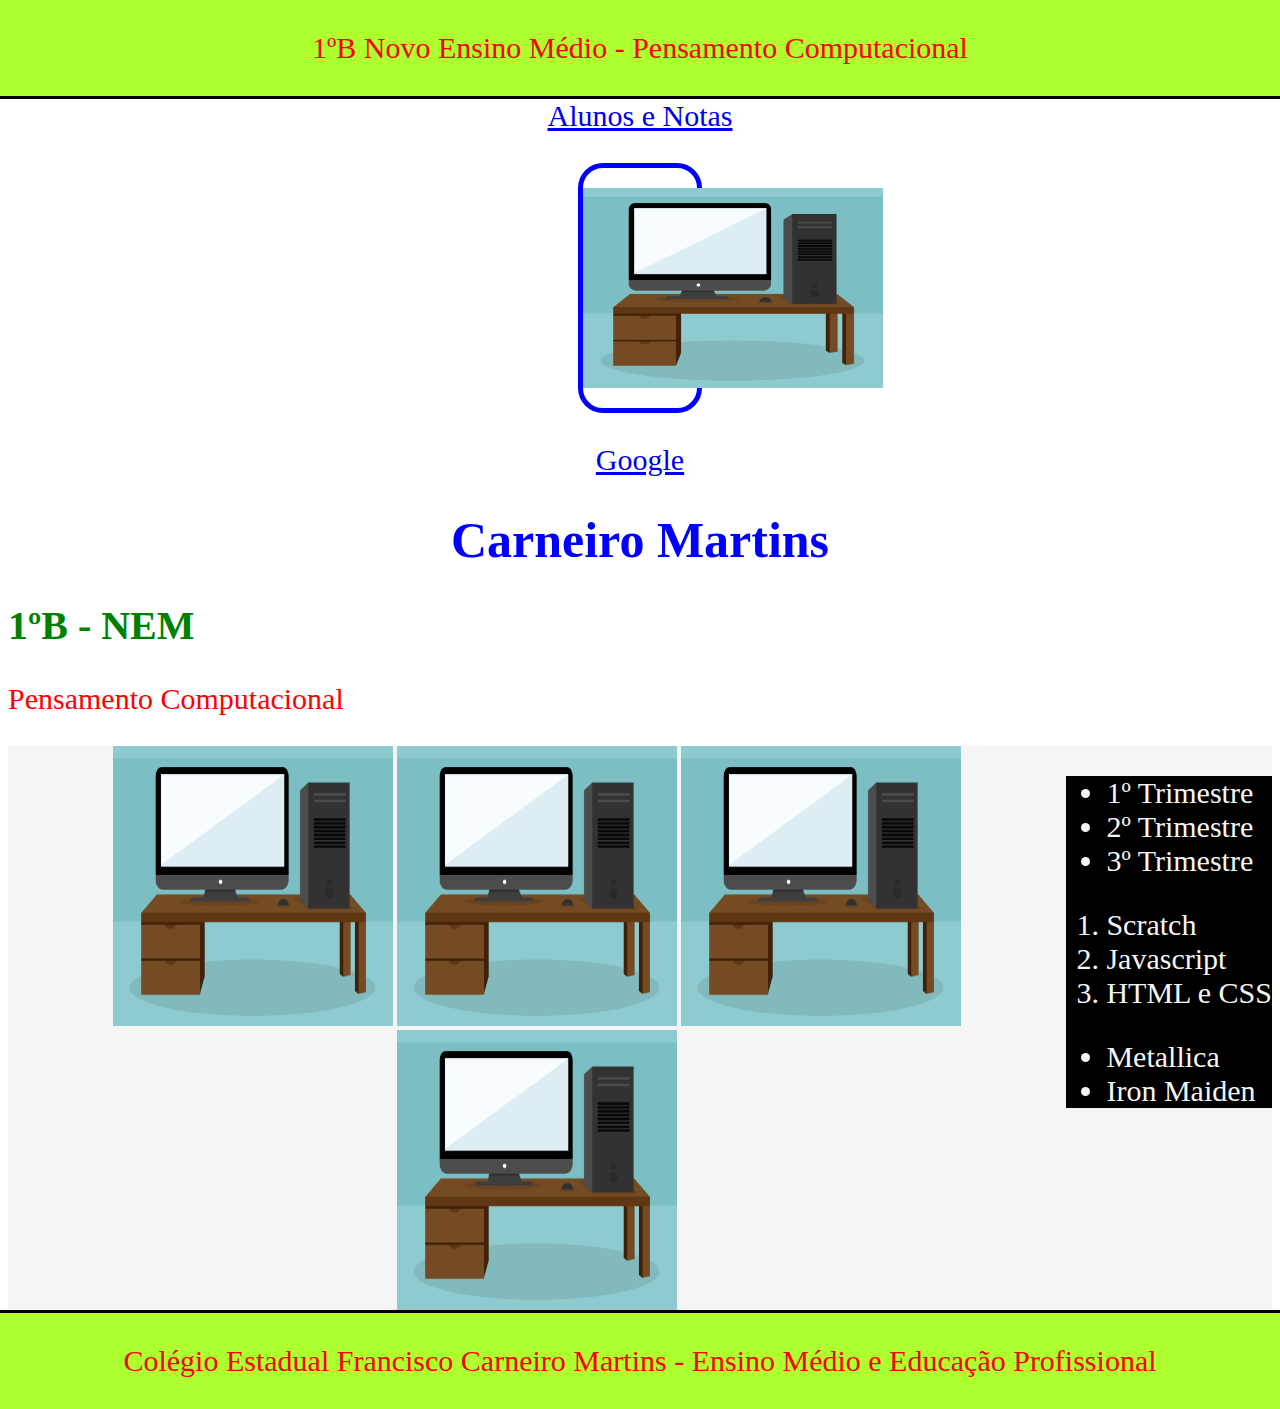
<file: index.html>
<head>
    <link rel="stylesheet" href="style.css">
</head>

<body>
    <header id="cabecalho">
        <p>1ºB Novo Ensino Médio - Pensamento Computacional</p>
    </header>
    <nav id="menu">
        <a href="alunos.html">Alunos e Notas</a>
    </nav>
    <p id="imagem"><img src="computador.png" width="300px" height="200px"></p>
    <p id="link"><a href="https://www.google.com.br">Google</a></p>
    <h1>Carneiro Martins</h1>
    <h2>1ºB - NEM</h2>
    <p>Pensamento Computacional</p>
    <aside id="lateral">
        <div class="listas">
            <ul class="lista">
                <li>1º Trimestre</li>
                <li>2º Trimestre</li>
                <li>3º Trimestre</li>
            </ul>
            <ol class="lista">
                <li>Scratch</li>
                <li>Javascript</li>
                <li>HTML e CSS</li>
            </ol>
            <ul class="minhalista">
                <li>Metallica</li>
                <li>Iron Maiden</li>
            </ul>
        </div>
    </aside>

    <div class="imagens">
        <img src="computador.png" width="280" height="280">
        <img src="computador.png" width="280" height="280">
        <img src="computador.png" width="280" height="280">
        <img src="computador.png" width="280" height="280">
    </div>

    <footer class="rodape">
        <p>Colégio Estadual Francisco Carneiro Martins - Ensino Médio e Educação Profissional</p>
    </footer>

</body>
</file>
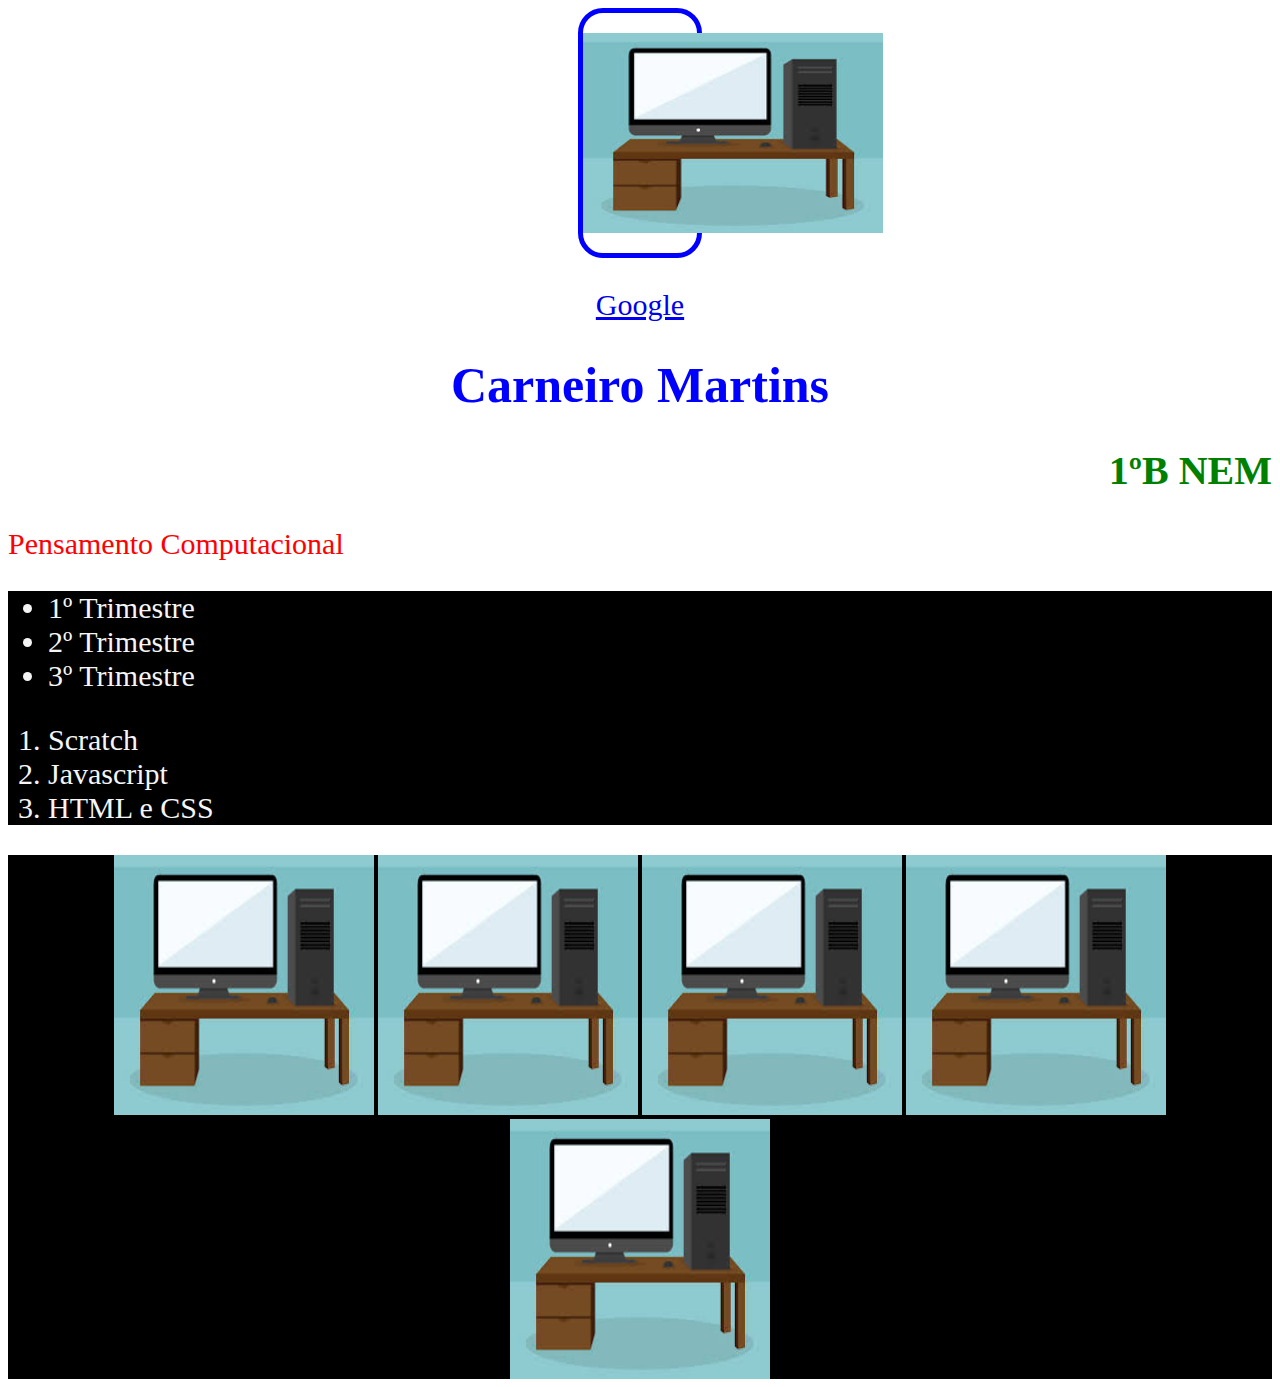
<file: ::/index.html>
<head>
    <link rel="stylesheet" href= "style.css">
</head>
<body>
    <p id="imagem"><img src="computador.png" width="300px"
height="200px"></p>
    <p id="link"><a href="https://www.google.com.br">Google</a></p>
    <h1>Carneiro Martins</h1>
    <h2>1ºB NEM</h2>
    <p>Pensamento Computacional</p>
    
<div class="listas">
	<ul class="lista">
         <li>1º Trimestre</li>
         <li>2º Trimestre</li>
         <li>3º Trimestre</li> 
    </ul>

    <ol class="lista">
         <li>Scratch</li>
         <li>Javascript</li>
         <li>HTML e CSS</li>

    </ol>
</div>

<div class="imagens">
   <img src="computador.png" width="260" height="260">
   <img src="computador.png" width="260" height="260">
   <img src="computador.png" width="260" height="260">
   <img src="computador.png" width="260" height="260">
   <img src="computador.png" width="260" height="260">

   </div>

</body>
</file>
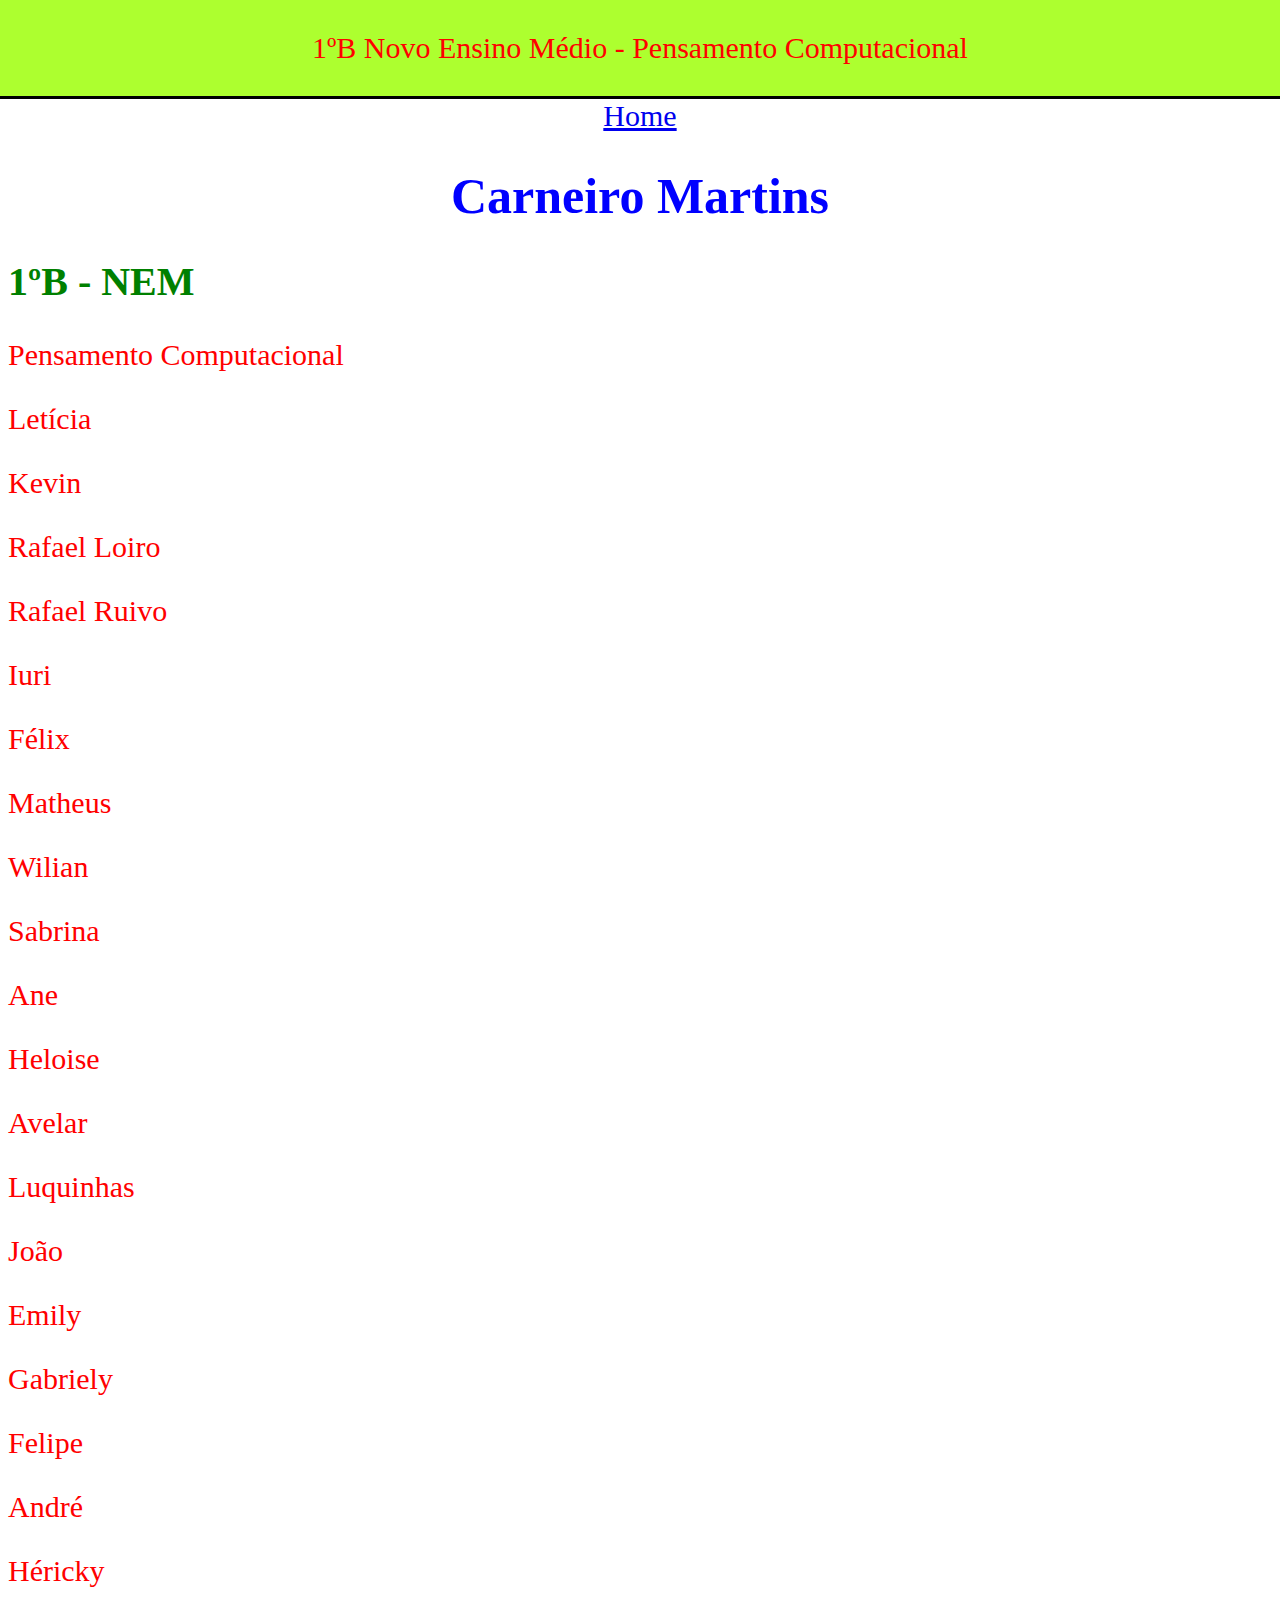
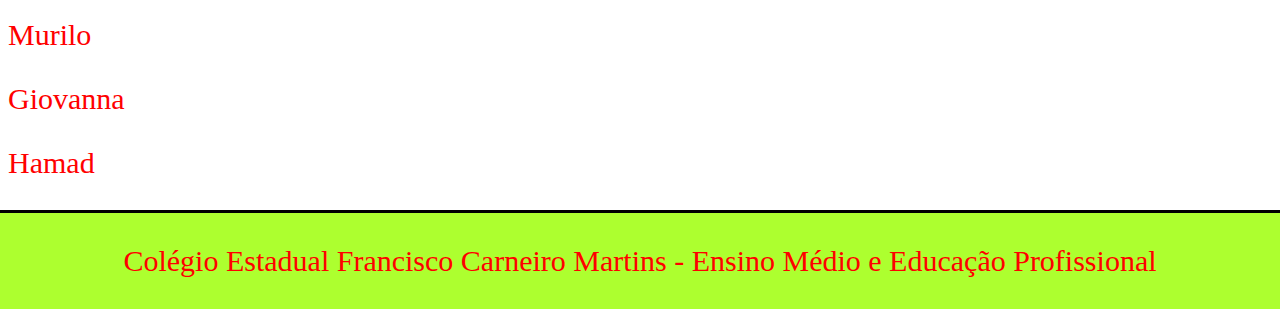
<file: alunos.html>
<head>
    <link rel="stylesheet" href="style.css">
</head>

<body>
    <header id="cabecalho">
        <p>1ºB Novo Ensino Médio - Pensamento Computacional</p>
    </header>
    <nav id="menu">
        <a href="index.html">Home</a>
    </nav>
    <h1>Carneiro Martins</h1>
    <h2>1ºB - NEM</h2>
    <p>Pensamento Computacional</p>

    <div id="alunos">
    <p id="alunos"> Letícia </p>
    <p id="alunos"> Kevin </p>
    <p id="alunos"> Rafael Loiro </p>
    <p id="alunos"> Rafael Ruivo </p>
    <p id="alunos"> Iuri </p>
    <p id="alunos"> Félix </p>
    <p id="alunos"> Matheus </p>
    <p id="alunos"> Wilian </p>
    <p id="alunos"> Sabrina </p>
    <p id="alunos"> Ane </p>
    <p id="alunos"> Heloise </p>
    <p id="alunos"> Avelar </p>
    <p id="alunos"> Luquinhas </p>
    <p id="alunos"> João </p>
    <p id="alunos"> Emily </p>
    <p id="alunos"> Gabriely </p>
    <p id="alunos"> Felipe </p>
    <p id="alunos"> André </p>
    <p id="alunos"> Héricky </p>
    <p id="alunos"> Murilo </p>
    <p id="alunos"> Giovanna </p>
    <p id="alunos"> Hamad </p>

    <footer class="rodape">
        <p>Colégio Estadual Francisco Carneiro Martins - Ensino Médio e Educação Profissional</p>
    </footer>

</body>
</file>
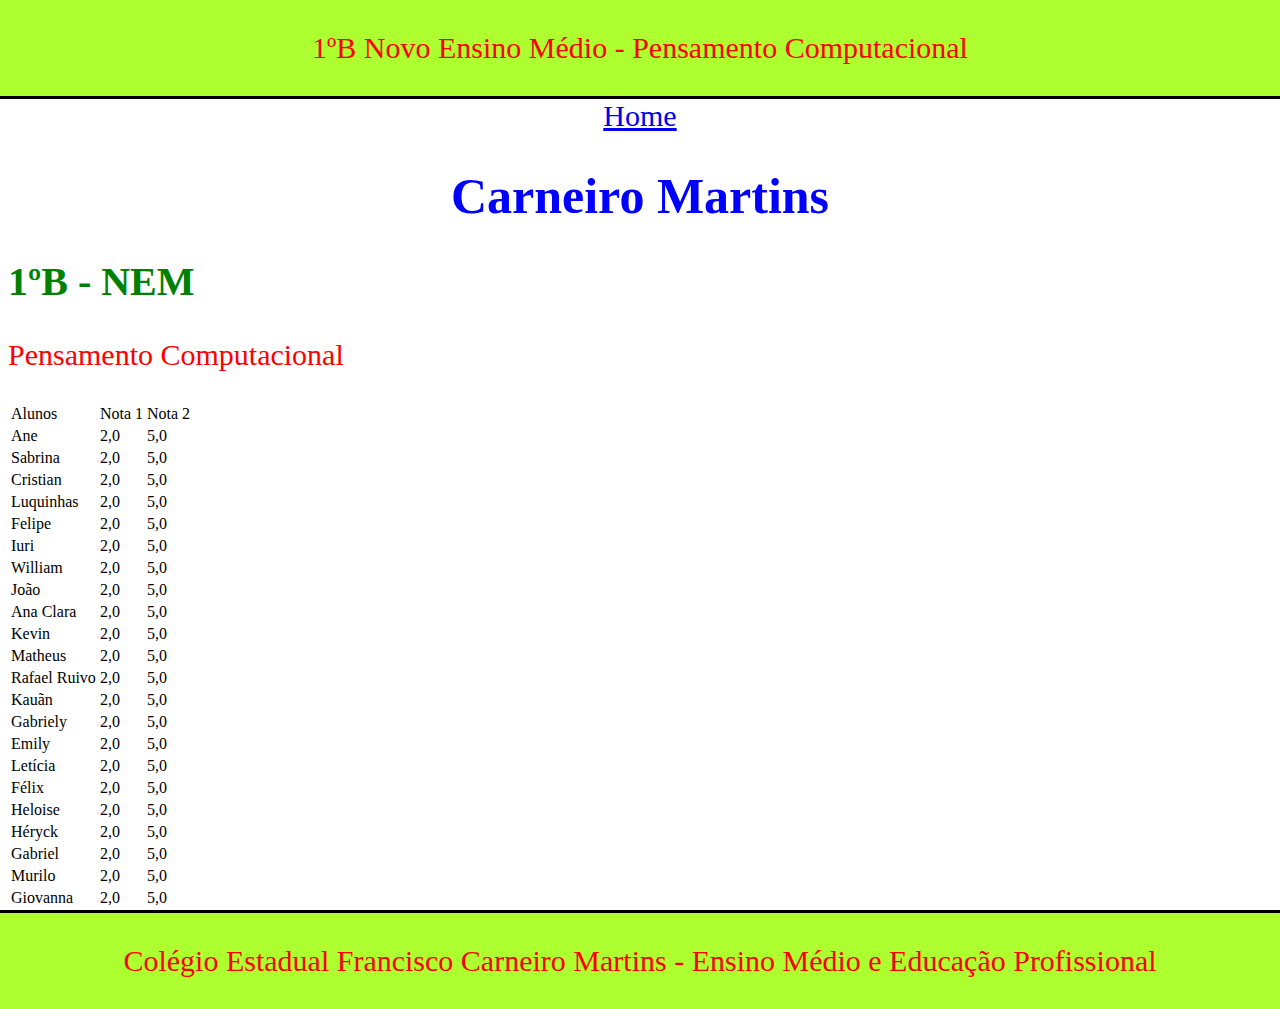
<file: 1B--Victor-Matheus-main/1B--Victor-Matheus-main/alunos.html>
<head>
    <link rel="stylesheet" href="style.css">
</head>

<body>
    <header id="cabecalho">
        <p>1ºB Novo Ensino Médio - Pensamento Computacional</p>
    </header>
    <nav id="menu">
        <a href="index.html">Home</a>
    </nav>
    <h1>Carneiro Martins</h1>
    <h2>1ºB - NEM</h2>
    <p>Pensamento Computacional</p>

    <div id="alunos">
    <table>
     <tr>
           <td id="alunos"> Alunos</td>
           <td id="alunos"> Nota 1</td>
           <td id="alunos"> Nota 2</td>

     </tr>
     <tr>

           <td id="alunos"> Ane</td>
           <td id="alunos"> 2,0</td>
           <td id="alunos"> 5,0</td>
     </tr>   
           <td id="alunos"> Sabrina</td>
           <td id="alunos"> 2,0</td>
           <td id="alunos"> 5,0</td>
</tr>             
           <td id="alunos"> Cristian</td>
           <td id="alunos"> 2,0</td>
           <td id="alunos"> 5,0</td> 
           </tr> 
           <td id="alunos"> Luquinhas</td>
           <td id="alunos"> 2,0</td>
           <td id="alunos"> 5,0</td>
           </tr> 
           <td id="alunos"> Felipe</td>
           <td id="alunos"> 2,0</td>
           <td id="alunos"> 5,0</td>
           </tr> 
           <td id="alunos"> Iuri</td>
           <td id="alunos"> 2,0</td>
           <td id="alunos"> 5,0</td>
           </tr> 
           <td id="alunos"> William</td>
           <td id="alunos"> 2,0</td>
           <td id="alunos"> 5,0</td>
           </tr> 
           <td id="alunos"> João</td>
           <td id="alunos"> 2,0</td>
           <td id="alunos"> 5,0</td>
           </tr> 
           <td id="alunos"> Ana Clara</td>
           <td id="alunos"> 2,0</td>
           <td id="alunos"> 5,0</td>
           </tr> 
           <td id="alunos"> Kevin</td>
           <td id="alunos"> 2,0</td>
           <td id="alunos"> 5,0</td>
           </tr> 
           <td id="alunos"> Matheus</td>
           <td id="alunos"> 2,0</td>
           <td id="alunos"> 5,0</td>
           </tr> 
           <td id="alunos"> Rafael Ruivo</td>
           <td id="alunos"> 2,0</td>
           <td id="alunos"> 5,0</td>
           </tr> 
           <td id="alunos"> Kauãn</td>
           <td id="alunos"> 2,0</td>
           <td id="alunos"> 5,0</td>
           </tr> 
           <td id="alunos"> Gabriely</td>
           <td id="alunos"> 2,0</td>
           <td id="alunos"> 5,0</td>           
           </tr> 
           <td id="alunos"> Emily</td>
           <td id="alunos"> 2,0</td>
           <td id="alunos"> 5,0</td>
           </tr> 
           <td id="alunos"> Letícia</td>
           <td id="alunos"> 2,0</td>
           <td id="alunos"> 5,0</td>
           </tr> 
           <td id="alunos"> Félix</td>
           <td id="alunos"> 2,0</td>
           <td id="alunos"> 5,0</td>
           </tr> 
           <td id="alunos"> Heloise</td>
           <td id="alunos"> 2,0</td>
           <td id="alunos"> 5,0</td>
           </tr> 
           <td id="alunos"> Héryck</td>
           <td id="alunos"> 2,0</td>
           <td id="alunos"> 5,0</td>
           </tr> 
           <td id="alunos"> Gabriel</td>
           <td id="alunos"> 2,0</td>
           <td id="alunos"> 5,0</td>
           </tr> 
           <td id="alunos"> Murilo</td>
           <td id="alunos"> 2,0</td>
           <td id="alunos"> 5,0</td>
           </tr> 
           <td id="alunos"> Giovanna</td>
           <td id="alunos"> 2,0</td>
           <td id="alunos"> 5,0</td>        
               
        </tr>
     </table>     

        <footer class="rodape">
        <p>Colégio Estadual Francisco Carneiro Martins - Ensino Médio e Educação Profissional</p>
    </footer>

</body>
</file>
<file: style.css>
.minhalista {
    color:whitesmoke;
    font-size: 30;
}

#menu {
    text-align: center;
    font-size: 30px;
}

#lateral {
    float: right;
}

.listas {
    background: black;
}

.imagens {
    text-align: center;
    background: whitesmoke;
}

#cabecalho {
    text-align: center;
    background: greenyellow;
    border-bottom-style: solid;
    margin-left: -8px;
    margin-right: -8px;
    margin-top: -8px;
    padding: 1px;
}

.rodape {
    text-align: center;
    background: greenyellow;
    border-top-style: solid;
    margin-left: -8px;
    margin-right: -8px;
    margin-bottom: -30px;
    padding: 1px;
}

.lista {
    color: whitesmoke;
    font-size: 30;
}

#imagem {
    text-align: center;
    border: 5px;
    border-style: solid;
    border-color: blue;
    border-top-left-radius: 25px;
    border-top-right-radius: 25px;
    border-bottom-left-radius: 25px;
    border-bottom-right-radius: 25px;
    padding-top: 20px;
    padding-bottom: 20px;
    margin-left: 570px;
    margin-right: 570px;
}

#link {
    text-align: center;
}

p {
    color: red;
    font-size: 30;

}

h1 {
    color: blue;
    text-align: center;
    font-size: 50;
}

h2 {
    color: green;
    text-align: left;
    font-size: 40;

  #alunos {
    background: lightblue;
   }


  #aluno {
    font-size: 20px;
    color: lightcoral;
    border-style: solid;
    margin-right: 85%;
    margin-top: -2px;
    margin-bottom: -2px;
  }
}
</file>
<file: ::/style.css>
.imagens {
    text-align: center;
    background: black;
}
.listas {
   background: black;
}
.minhalista {
    color: whitesmoke
    font-size: 30;
}
.lista {
   color: whitesmoke;
   font-size: 30;
}

#imagem {
   text-align: center;
   border: 5px;
   border-style: solid;
   border-color: blue;
   border-top-left-radius: 25px;
   border-top-right-radius: 25px;
   border-bottom-left-radius: 25px;
   border-bottom-right-radius: 25px;
   padding-top: 20px;
   padding-bottom: 20px;
   margin-left: 570px;
   margin-right: 570px;
}

#link {
  text-align: center;
}

p {
  color: red;
  font-size: 30;
  text-align: left;
}

h1 {
    color: blue;
    font-size: 50;
    text-align: center;
 }

h2 {
    color: green;
    font-size: 40;
    text-align: right;
}
</file>
<file: 1B--Victor-Matheus-main/1B--Victor-Matheus-main/style.css>
.minhalista {
    color:whitesmoke;
    font-size: 30;
}

#menu {
    text-align: center;
    font-size: 30px;
}

#lateral {
    float: right;
}

.listas {
    background: black;
}

.imagens {
    text-align: center;
    background: whitesmoke;
}

#cabecalho {
    text-align: center;
    background: greenyellow;
    border-bottom-style: solid;
    margin-left: -8px;
    margin-right: -8px;
    margin-top: -8px;
    padding: 1px;
}

.rodape {
    text-align: center;
    background: greenyellow;
    border-top-style: solid;
    margin-left: -8px;
    margin-right: -8px;
    margin-bottom: -30px;
    padding: 1px;
}

.lista {
    color: whitesmoke;
    font-size: 30;
}

#imagem {
    text-align: center;
    border: 5px;
    border-style: solid;
    border-color: blue;
    border-top-left-radius: 25px;
    border-top-right-radius: 25px;
    border-bottom-left-radius: 25px;
    border-bottom-right-radius: 25px;
    padding-top: 20px;
    padding-bottom: 20px;
    margin-left: 570px;
    margin-right: 570px;
}

#link {
    text-align: center;
}

p {
    color: red;
    font-size: 30;

}

h1 {
    color: blue;
    text-align: center;
    font-size: 50;
}

h2 {
    color: green;
    text-align: left;
    font-size: 40;

  #alunos {
    background: blue;
   }


  #aluno {
    font-size: 20px;
    color: lightcoral;
    border-style: solid;
    margin-right: 85%;
    margin-top: -2px;
    margin-bottom: -2px;
  }
}
</file>
